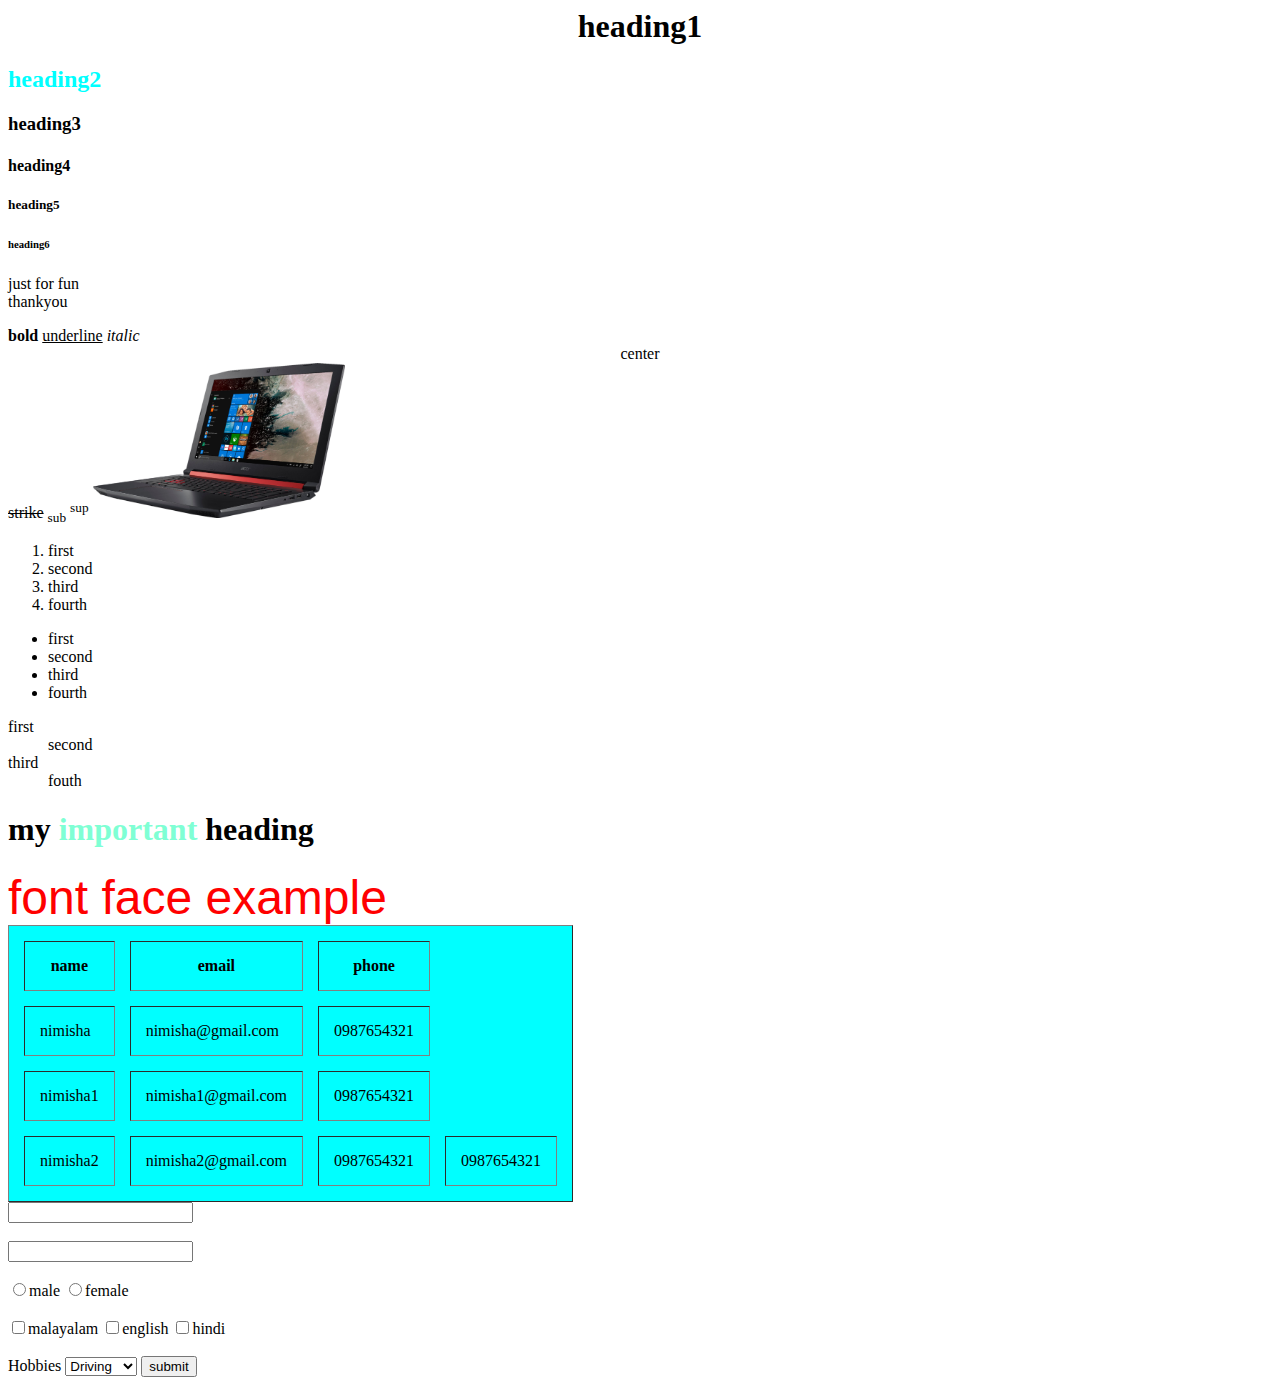
<file: index.html>
<hmtl>

    <head>
        <title>page heading </title>
    </head>

    <body>
        <h1 align=center>heading1</h1>
        <h2 style="color: aqua">heading2</h2>
        <h3>heading3</h3>
        <h4>heading4</h4>
        <h5>heading5</h5>
        <h6>heading6</h6>
        <p>just for fun <br>thankyou </p>
        <!--<hr style="width: 50%;">-->
        <b>bold</b>
        <u>underline</u>
        <i>italic</i>
        <center>center</center>
        <strike>strike</strike>
        <sub>sub</sub>
        <sup>sup</sup>
        <img src="img/6212601ld.jpg" width="20%">
        <ol>
            <li>first</li>
            <li>second</li>
            <li>third</li>
            <li>fourth</li>
        </ol>
        <ul>
            <li>first</li>
            <li>second</li>
            <li>third</li>
            <li>fourth</li>
        </ul>
        <dl>
            <dt>first</dt>
            <dd>second</dd>
            <dt>third</dt>
            <dd>fouth</dd>
        </dl>
        <h1>my <span style="color: aquamarine">important</span> heading </h1>

        <font face="arial" size="12" color="#ff000">font face example</font>
        <!-- Table -->
        <table width="20%" border="1" bgcolor="aqua" cellpadding="15px" cellspacing="15px">
            <tr>
                <th>name</th>
                <th>email</th>
                <th>phone</th>
            </tr>
            <tr>
                <td>nimisha</td>
                <td>nimisha@gmail.com</td>
                <td>0987654321</td>
            </tr>
            <tr>
                <td>nimisha1</td>
                <td>nimisha1@gmail.com</td>
                <td>0987654321</td>
            </tr>
            <tr>
                <td>nimisha2</td>
                <td>nimisha2@gmail.com</td>
                <td>0987654321</td>
                <td>0987654321</td>
            </tr>

        </table>
        <!-- End Table -->
        <!-- Form -->
        <form name="form1" action="asp.jsp">
            <input type="text" name="myname" maxlength="8" size="20"><br><br>
            <input type="password" maxlength="12" size="20"><br><br>
            <input type="radio" name="1"><label>male</label>
            <input type="radio" name="1"><label>female</label>
            <br><br>
            <input type="checkbox"><label>malayalam</label>
            <input type="checkbox"><label>english</label>
            <input type="checkbox"><label>hindi</label>
            <br><br>
            <label>Hobbies</label>
            <select>
                <option value="driving" >Driving</option>
                <option value="reading">Reading</option>
                <option value="writing">Writing</option>
            
            </select>
            <input type="submit" value="submit">



        </form>
        <!-- End Form -->



    </body>


</hmtl>
</file>
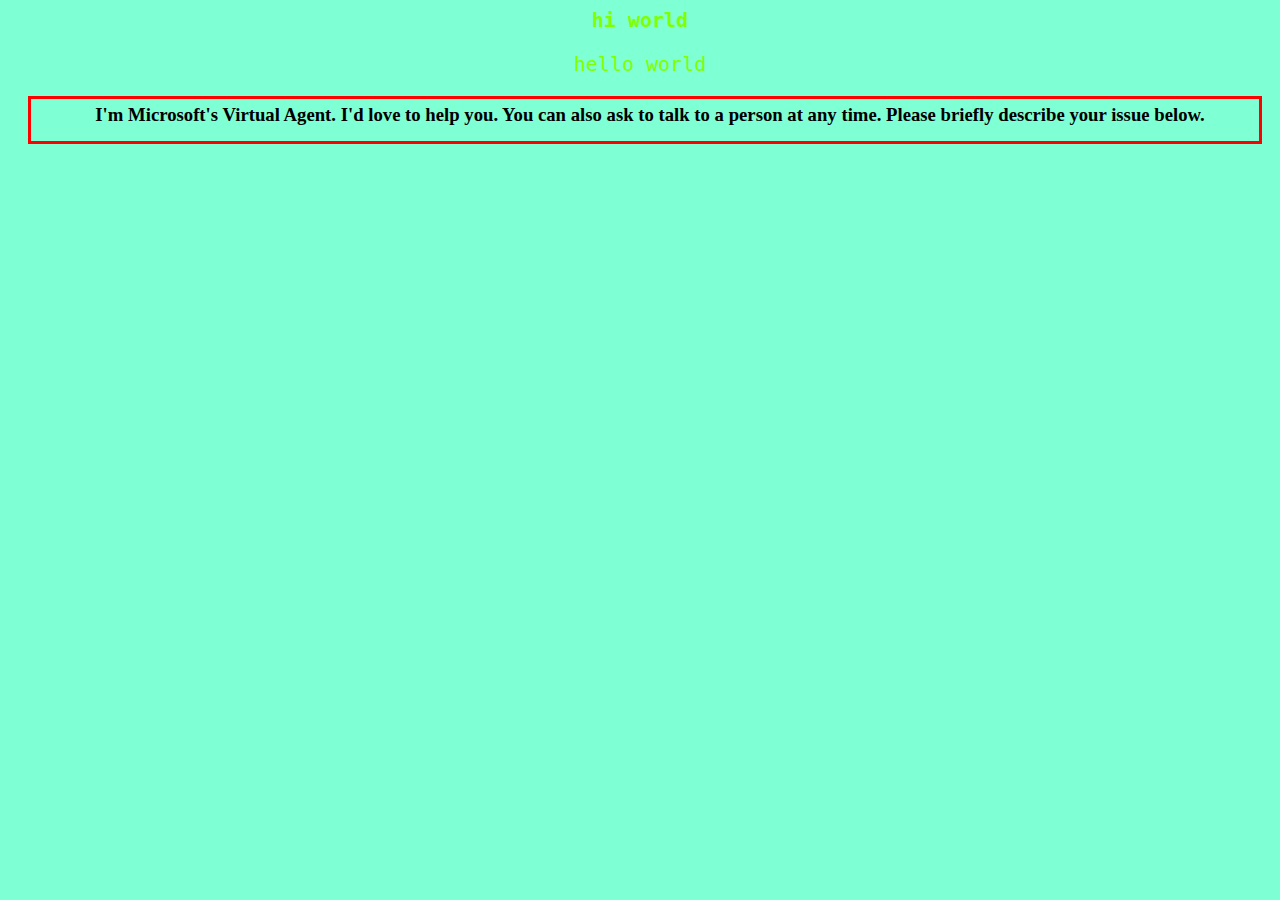
<file: css.html>
<html>
<head>
    <title>introduction to css</title>
    <link href="style.css" rel="stylesheet" type="text/css">
</head>

<body>
    <!--class reference-->
    <h1 class="heading">hi world</h1>
    <p class="heading">hello world</p>
    <!--class reference end-->
    <!--id reference-->
    <h3 id="h3-1">I'm Microsoft's Virtual Agent. I'd love to help you. You can also ask to talk to a person at any time. Please briefly describe your issue below.</h3>
    <!--id reference end-->


</body></html>
</file>
<file: style.css>
body {
     background-color: aquamarine;
     width: auto;
     height: auto;
 }

 .heading {
     color: chartreuse;
     font-family: monospace;
     font-size: 20px;
     font-kerning: none;
     text-align: center;
 }

 #h3-1 {
     color: black;
     text-align: center;
     border: 3px red solid;
     
     /** padding reference**/
     padding: 5px 10px 15px 20px;
     /** padding reference end**/
     
     /** margin reference**/
     margin: 5px 10px 15px 20px;
     /** margin reference end**/
 }
</file>
